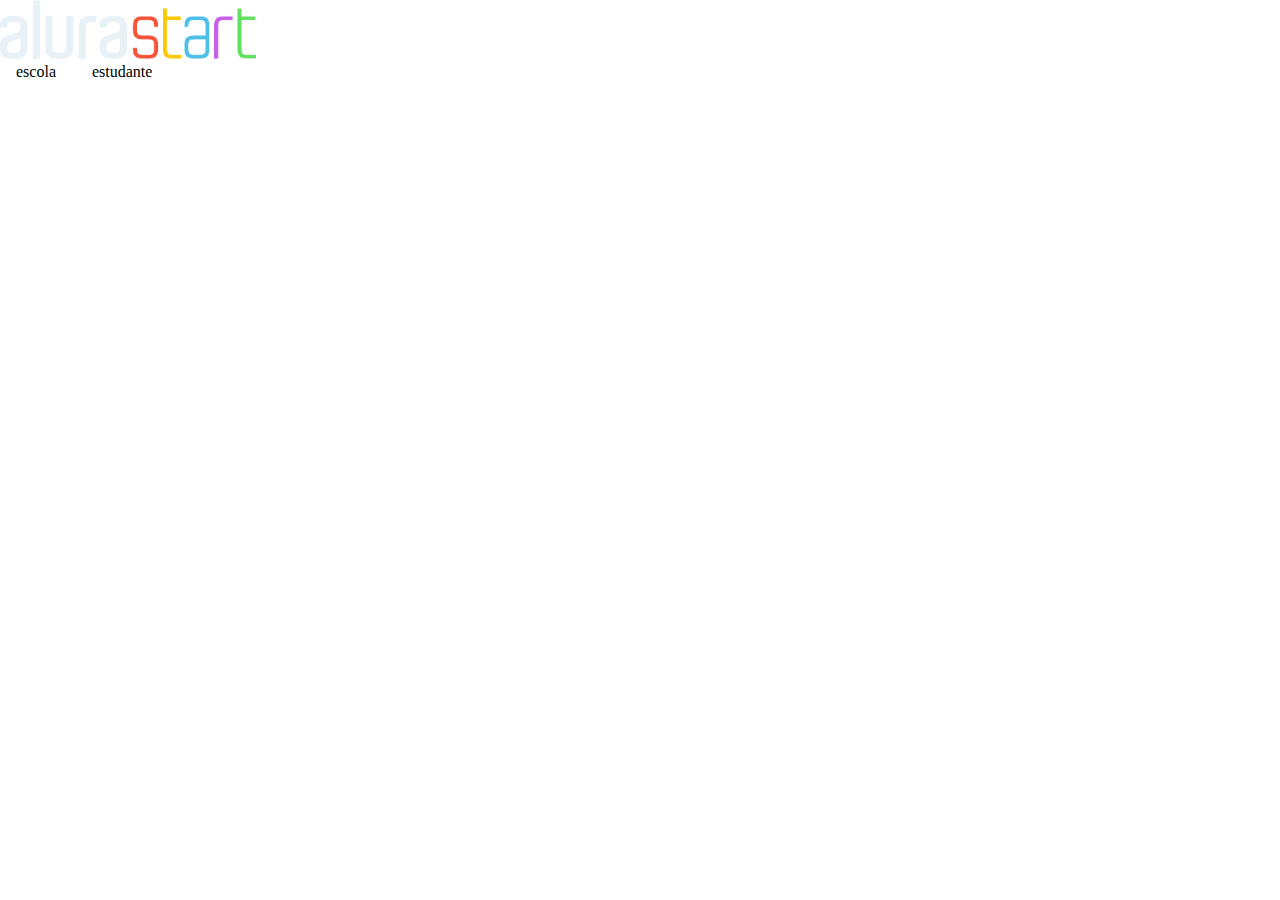
<file: index.html>
<!DOCTYPE html>
<html lang="en">
<head>
    <meta charset="UTF-8">
    <meta name="viewport" content="width=, initial-scale=1.0">
    <title>Document</title>
    <link rel="stylesheet" href="style.css">
</head>
<body>
    <header clas="cabecalho">
        <img class="cabecalho-imagem" src="alurastart logo.png" alt="logo da alura start">
        <ul class="cabecalho-lista">
        <li class="cabecalho-lista-item">escola</li>
        <li class="cabecalho-lista-item">estudante</li> 
        </ul>
    </header>
</body>
</html>
</file>
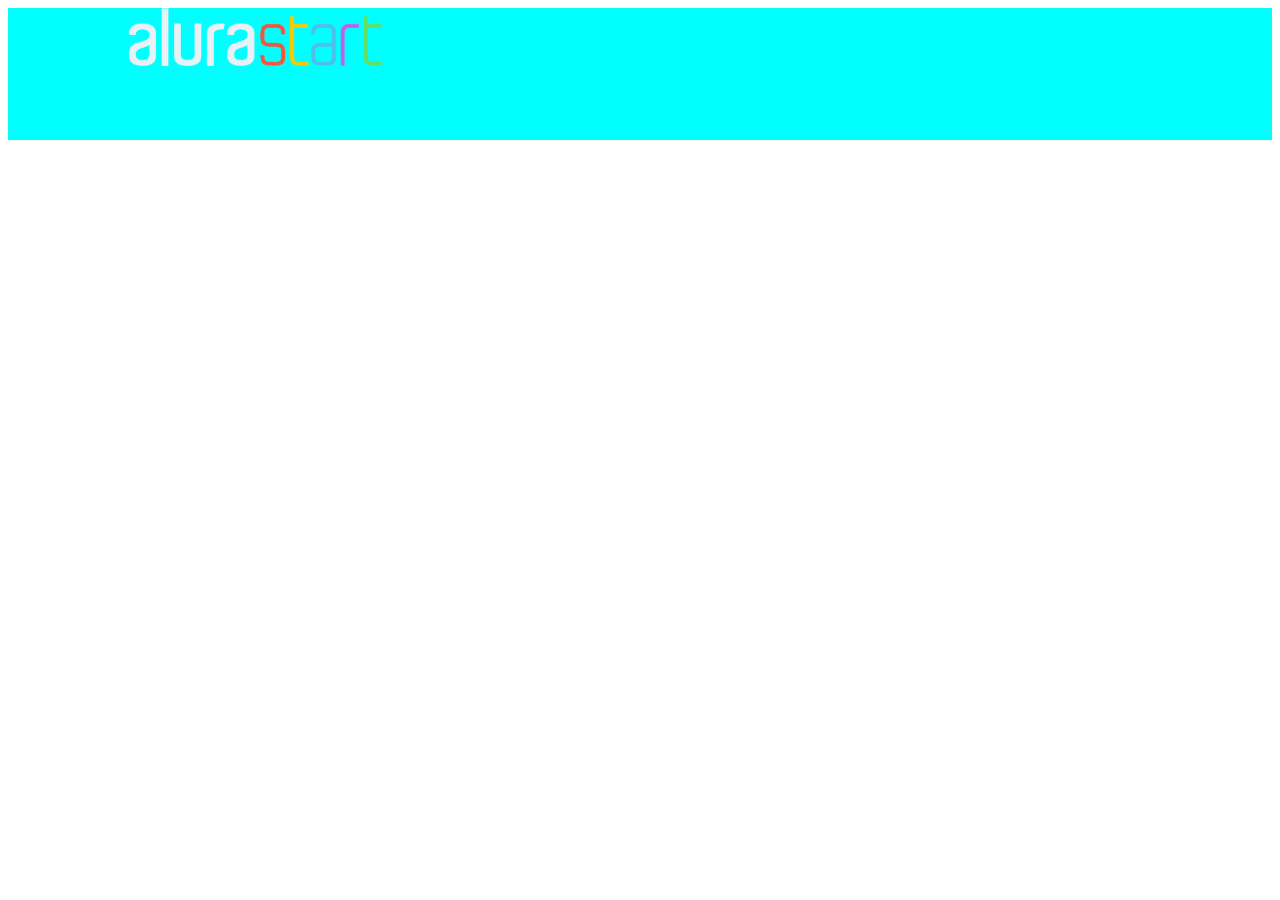
<file: wertfgyhujiko-main/index.html>
<!DOCTYPE html>
<html lang="en">
<head>
    <meta charset="UTF-8">
    <meta name="viewport" content="width=, initial-scale=1.0">
    <title>Document</title>
    <link rel="stylesheet" href="style.css">
</head>
<body>
    <header> class="cabecalho"
        <img class="cabecalho-imagem" src="alurastart logo.png" alt="logo da alura start">
        <ul> class="cabecalho-lista"
        <li class="cabecalho-lista-item">escola</li>
        <li>estudante</li> 
        </ul>
    </header>
</body>
</html>
</file>
<file: style.css>
*{
    margin: 0;
    padding: 0;
}

.cabecalho {
    background-color: aqua;
    color: aqua;
    display: flex;
    justify-content: space-around;
    align-items: center;
    margin: 24px 0;
}

.cabecalho-imagem{
width: 20%;
}

.cabecalho-lista-item{
    display: inline-block;
    margin: 0 16px;
}
</file>
<file: wertfgyhujiko-main/style.css>
header {
    background-color: aqua;
    color: aqua;
}

.cabecalho-imagem{
width: 20%;
}
</file>
